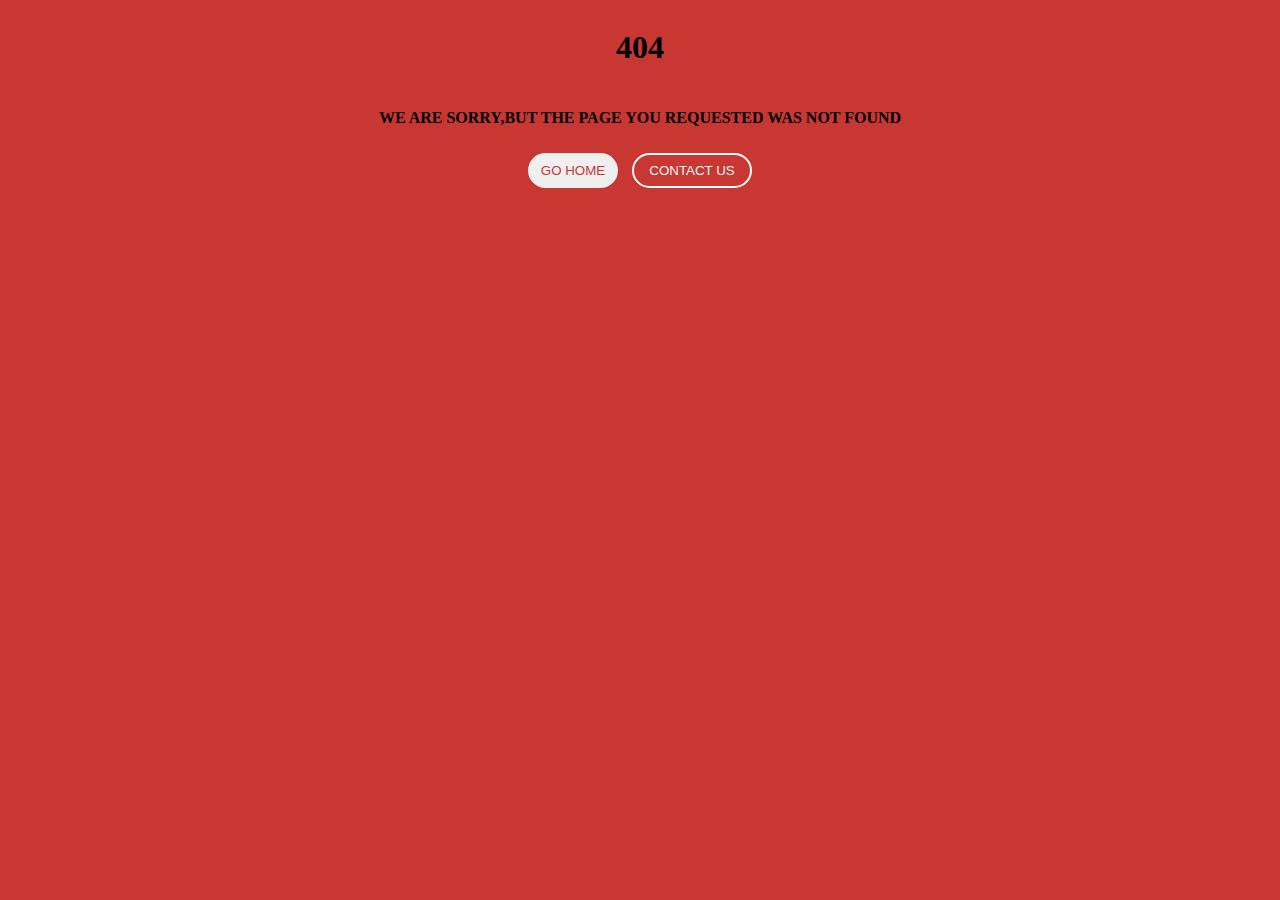
<file: INTRO/class.html>
<!DOCTYPE html>
<html lang="en">
  <head>
    <meta charset="UTF-8" />
    <meta name="viewport" content="width=device-width, initial-scale=1.0" />
    <title>Document</title>
    <style>
        body{
            background-color: #c83731;;
        }
        .mm{

            display: flex;
            flex-direction: column;
            text-align: center;
            text-wrap: wrap;
            

        }
            
           
            
        button {
        border-radius: 25px;
        border: none;
        height: 35px;
        margin: 5px;
      }
    </style>
  </head>
  <body>
    <div class="mm">
      <div><h1>404</h1></div>
      <div><h4>WE ARE SORRY,BUT THE PAGE YOU REQUESTED WAS NOT FOUND</h4></div>
      <div>
        <button style="width: 90px; color: #c83731">GO HOME</button>
        <button
          style="
            width: 120px;
            background: #c83731;
            border: 2px solid white;
            color: whitesmoke;
          "
        >
          CONTACT US</button
        ><br /><br />
      </div>
      <div>
        <span> <i class="fa-brands fa-facebook fb-icon"></i></span>
        <span><i class="fa-brands fa-instagram"></i></span>
        <span> <i class="fa-brands fa-x-twitter twitter-icon"></i></span>
        <span><i class="fa-brands fa-linkedin"></i></span>
        <span><i class="fa-brands fa-whatsapp"></i></span>
      </div>
      <div></div>
    </div>
  </body>
</html>
</file>
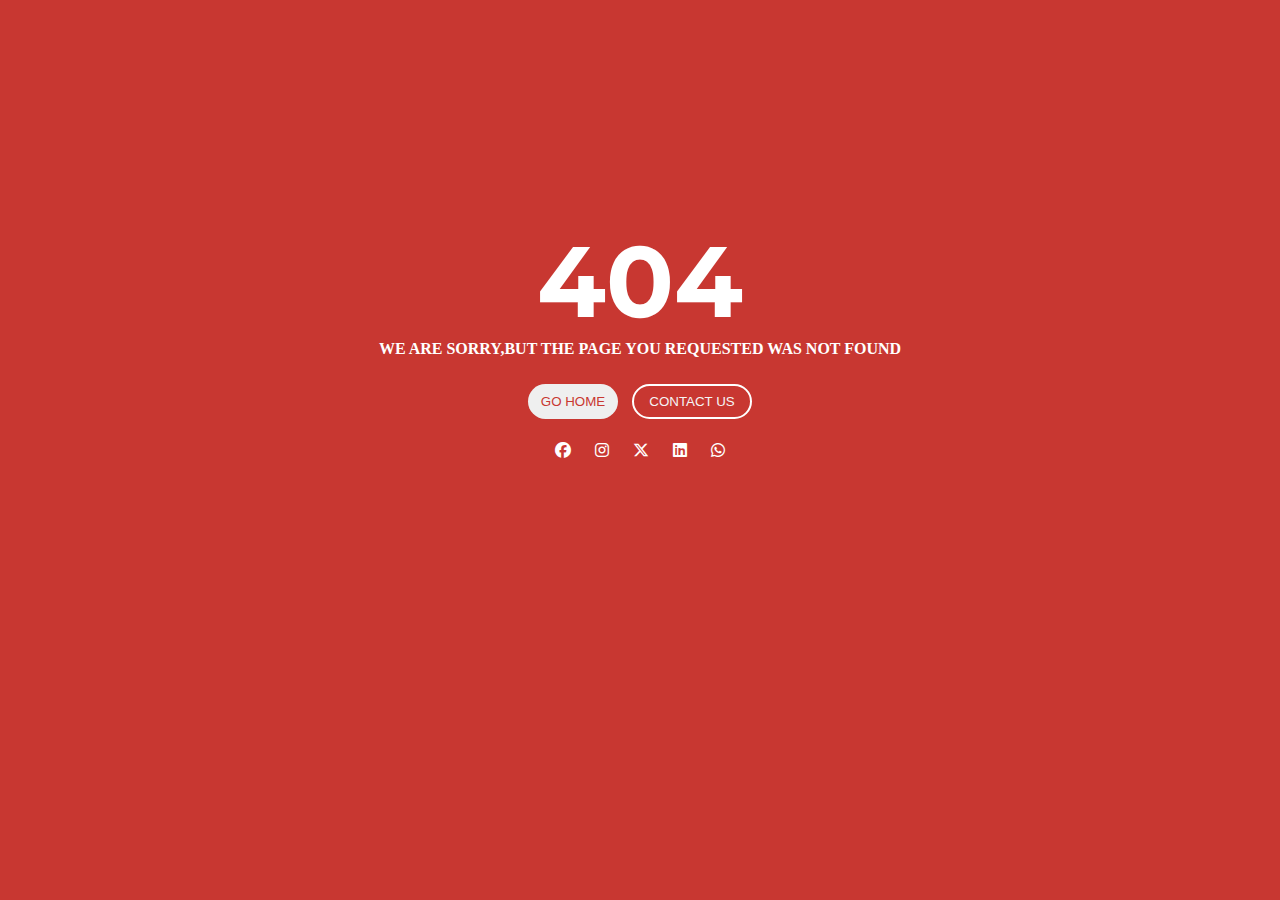
<file: INTRO/flex.html>
<!DOCTYPE html>
<html lang="en">
  <head>
    <meta charset="UTF-8" />
    <meta name="viewport" content="width=device-width, initial-scale=1.0" />
    <title>Document</title>
    <link
      href="https://cdnjs.cloudflare.com/ajax/libs/font-awesome/6.5.1/css/all.min.css"
      rel="stylesheet"
    />
    <link
      href="https://fonts.googleapis.com/css2?family=Montserrat:wght@400;500;700&display=swap"
      rel="stylesheet"
    />

    <style>
      body {
        background-color: #c83731;
      

    
  
      }
      .mbody {
        text-align: center;
        align-items: center;
        margin-top: 220px;
        
      }
      button {
        border-radius: 25px;
        border: none;
        height: 35px;
        margin: 5px;
      }
      span {
        margin: 10px;
        color: white;
      }
      h1 {
        font-family: "Montserrat", sans-serif;
        color: white;
        font-size: 100px;
        margin-bottom: -2px;
      }
      h4 {
        color: white;
        margin-top: 0px;

      }
    </style>
  </head>
  <body>
    <div class="mbody">
      <h1>404</h1>
      <h4>WE ARE SORRY,BUT THE PAGE YOU REQUESTED WAS NOT FOUND</h4>
      <button style="width: 90px; color: #c83731">GO HOME</button>
      <button
        style="
          width: 120px;
          background: #c83731;
          border: 2px solid white;
          color: whitesmoke;
        "
      >
        CONTACT US</button
      ><br /><br />
      <span> <i class="fa-brands fa-facebook fb-icon"></i></span>
      <span><i class="fa-brands fa-instagram"></i></span>
      <span> <i class="fa-brands fa-x-twitter twitter-icon"></i></span>
      <span><i class="fa-brands fa-linkedin"></i></span>
      <span><i class="fa-brands fa-whatsapp"></i></span>
    </div>
  </body>
</html>
</file>
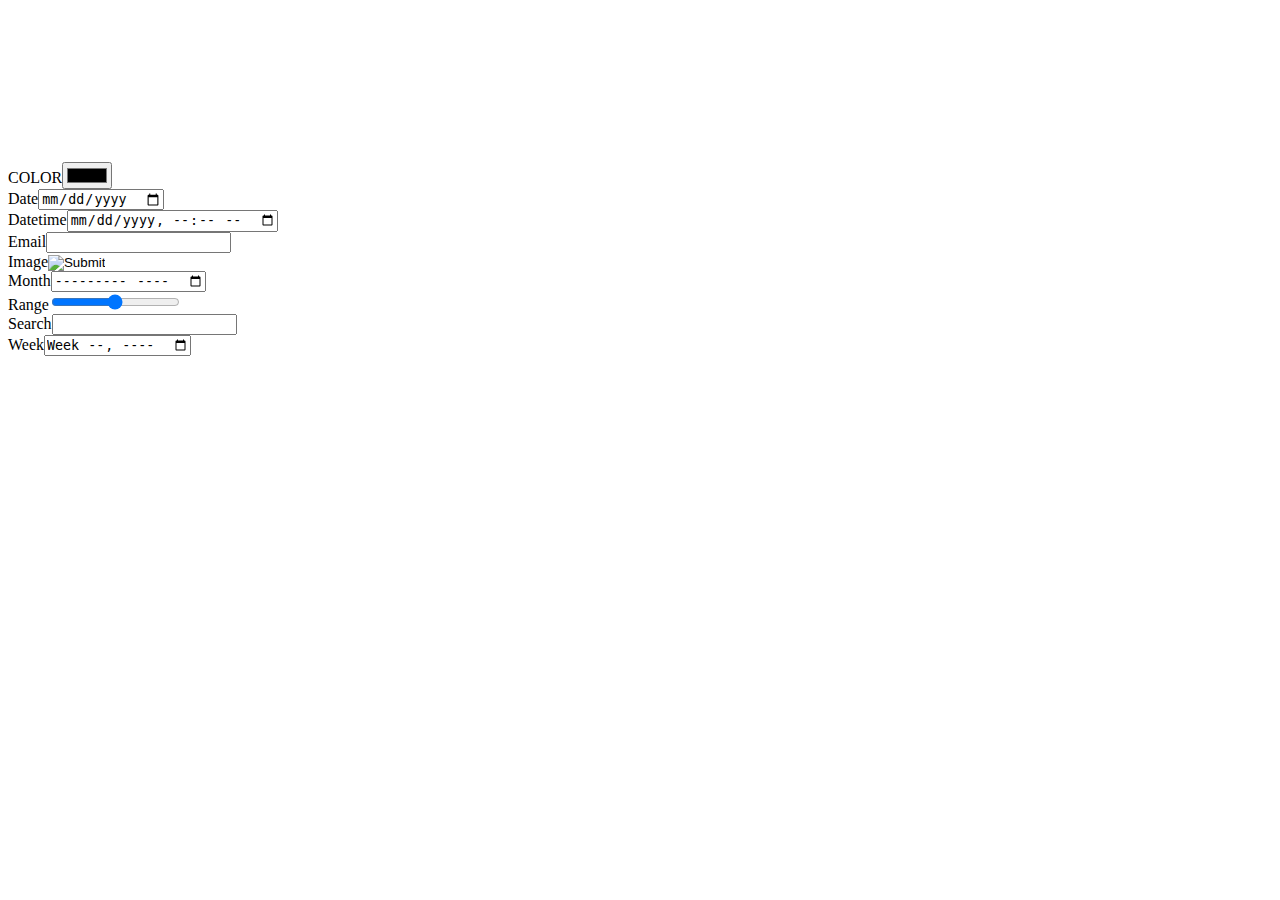
<file: INTRO/form.html>
<!DOCTYPE html>
<html lang="en">
<head>
    <meta charset="UTF-8">
    <meta name="viewport" content="width=device-width, initial-scale=1.0">
    <title>Document</title>
    <style>
        
    </style>
</head>
<body>
    <video src=""></video>
   <form action="">

        <!--color  -->
    <label for="">COLOR</label><input type="color"><br>
    <!-- date -->
     <label for="">Date</label><input type="date"><br>
     <!-- datetime-local -->
     <label for="">Datetime</label><input type="datetime-local"><br>
     <!-- enail -->
      <label for="">Email</label><input type="email"><br>
      <!-- image -->
       <label for="">Image</label><input type="image"><br>
       <!-- month -->
        <label for="">Month</label><input type="month"><br>
        <!-- range -->
         <label for="">Range</label><input type="range"><br>
         <!-- Search -->
        <label for="">Search</label><input type="search"><br>
        <!-- Week -->
         <label for="">Week</label><input type="week">
       

   </form> 
</body>
</html>
</file>
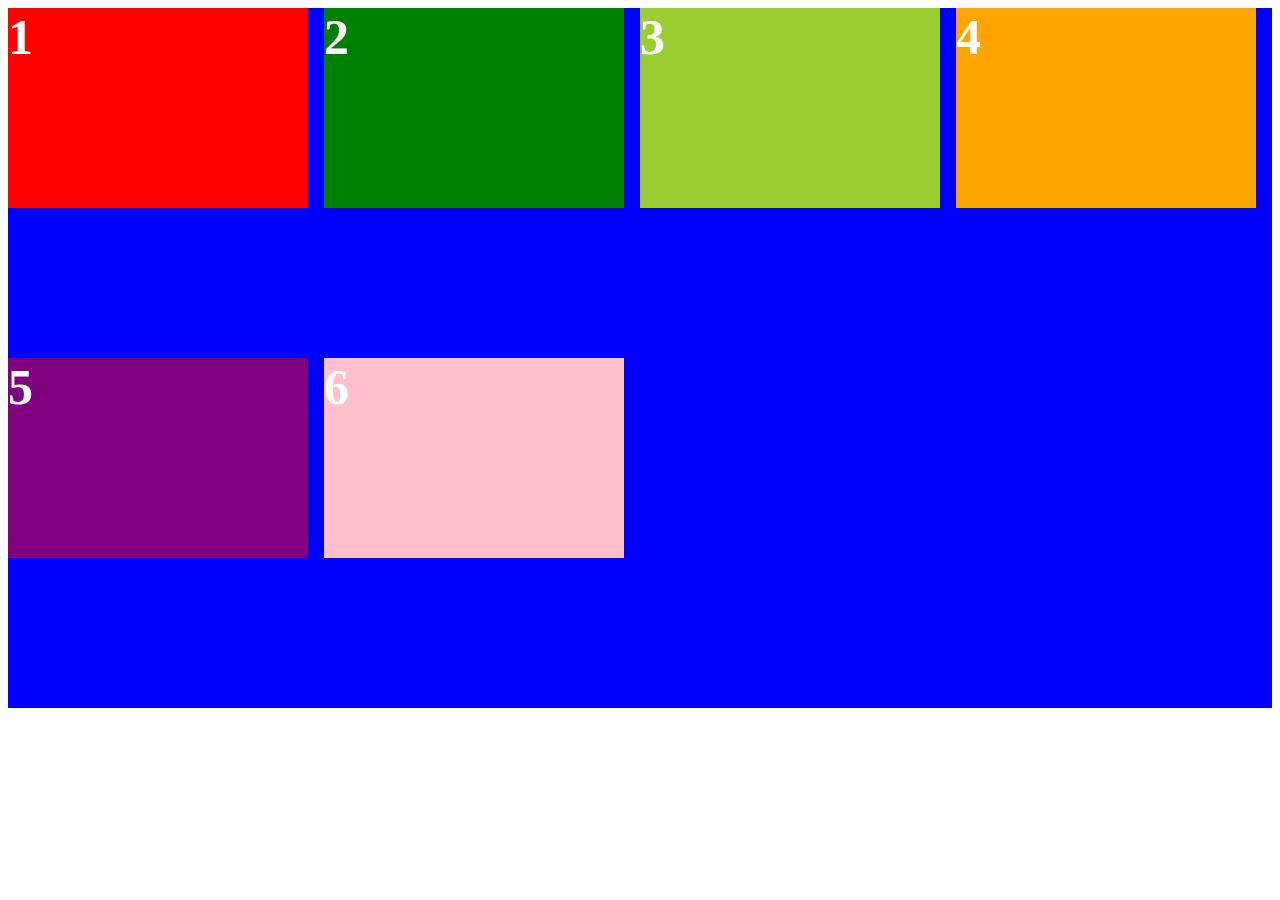
<file: INTRO/Grid.html>
<!DOCTYPE html>
<html lang="en">
<head>
    <meta charset="UTF-8">
    <meta name="viewport" content="width=device-width, initial-scale=1.0">
    <title>Document</title>
    <style>

        .contain{
            background-color: blue;
            display: grid;
            grid-template-columns: 1fr 1fr 1fr 1fr ;
            height: 700px;
            color: white;
            font-size: 50px;
            font-weight: bolder;
            justify-items:stretch ;
           
            
            
        .item-1{
            background-color: red;
            height: 200px;
            width: 300px;


        }
        .item-2{
            background-color: green;
            height: 200px;
            width: 300px;
            

        }
        .item-3{
            background-color:yellowgreen;
            height: 200px;
            width: 300px;
            
        }
        .item-4{
           background-color: orange;
           height: 200px;
           width: 300px;
        }
        .item-5{
            background-color:purple;
            height: 200px;
            width: 300px;
        }
        .item-6{
            background-color:pink;
            height: 200px;
            width: 300px;
        }

    </style>
</head>
<body>
    <div class="contain">
        <div class="item-1">1</div>
        <div class="item-2">2</div>
        <div class="item-3">3</div>
        <div class="item-4">4</div>
        <div class="item-5">5</div>
        <div class="item-6">6</div>
        <div></div>

    </div>
</body>
</html>
</file>
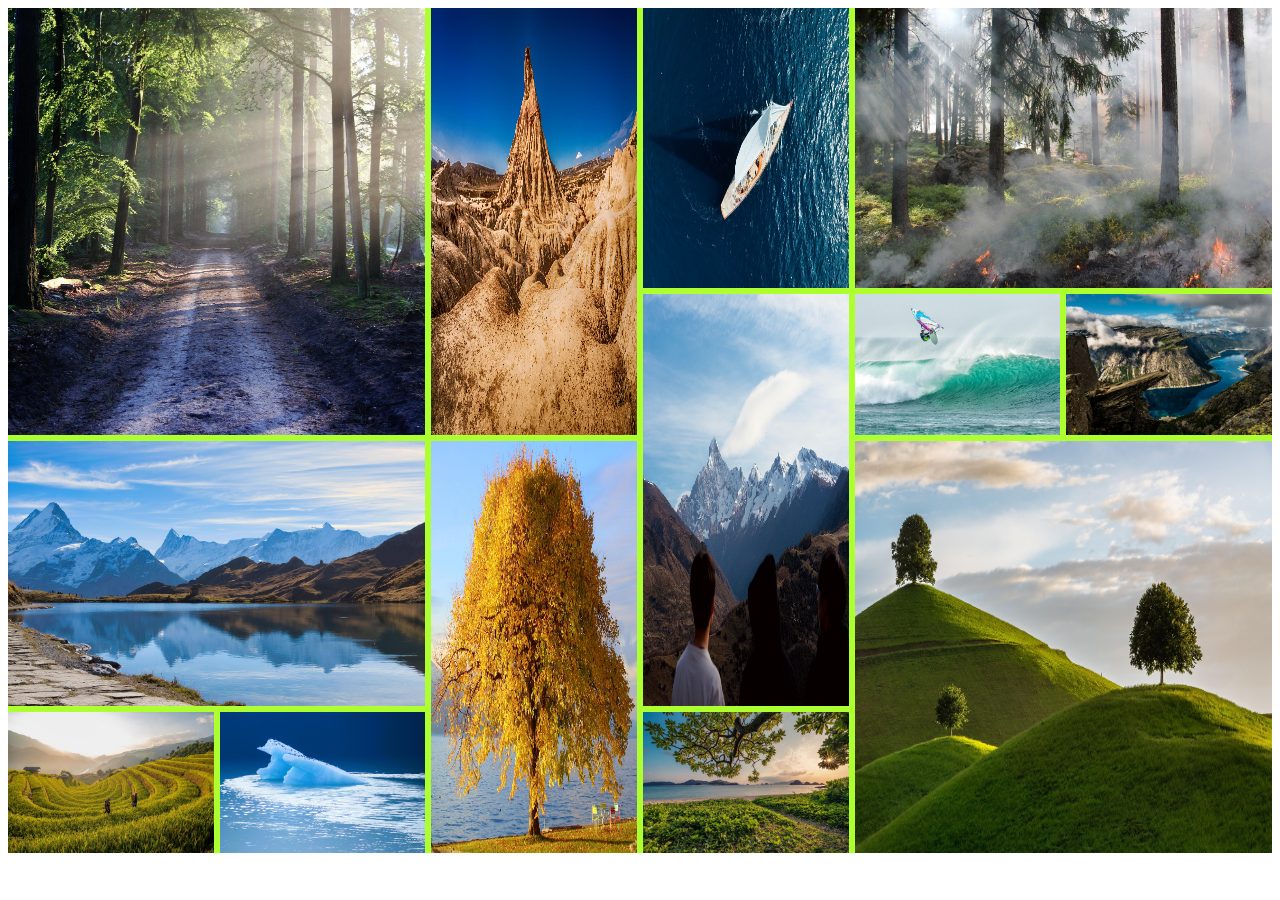
<file: INTRO/rows.html>
<!DOCTYPE html>
<html lang="en">
  <head>
    <meta charset="UTF-8" />
    <meta name="viewport" content="width=device-width, initial-scale=1.0" />
    <title>Nature</title>
    <link rel="stylesheet" href="/INTRO/css/grid.css" />
  </head>
  <body>
    <div class="main">
      <div class="pic-1">
        <img src="/INTRO/pic/avenue-815297_1280.jpg" alt="" />
      </div>
      <div class="pic-2">
        <img src="/INTRO/pic/bachalpsee-7572681_1280.jpg" alt="" />
      </div>
      <div class="pic-3">
        <img src="/INTRO/pic/chilli-9202873_1280.jpg" alt="" />
      </div>
      <div class="pic-4">
        <img src="/INTRO/pic/glacier-7187291_1280.jpg" alt="" />
      </div>
      <div class="pic-5">
        <img src="/INTRO/pic/desert-2646209_1280.jpg" alt="" />
      </div>
      <div class="pic-6">
        <img src="/INTRO/pic/tree-7619791_1280.jpg" alt="" />
      </div>
      <div class="pic-7">
        <img src="/INTRO/pic/sailboat-9597523_1280.jpg" alt="" />
      </div>
      <div class="pic-8">
        <img src="/INTRO/pic/snow-mountain-9614087_1280.jpg" alt="" />
      </div>
      <div class="pic-9">
        <img src="/INTRO/pic/sunset-7133867_1280.jpg" alt="" />
      </div>
      <div class="pic-10">
        <img src="/INTRO/pic/the-ugly-swamp-433688_1280.jpg" alt="" />
      </div>
      <div class="pic-11">
        <img src="/INTRO/pic/windsurfing-7241074_1280.jpg" alt="" />
      </div>
      <div class="pic-12">
        <img src="/INTRO/pic/water-6579313_1280.jpg" alt="" />
      </div>
      <div class="pic-13">
        <img src="/INTRO/pic/hill-5324149_1280.jpg" alt="" />
      </div>
    </div>




    
  </body>
</html>
</file>
<file: INTRO/css/grid.css>
.main {
  width: 100%;
  background: greenyellow;
  display: grid;
  grid-template-columns: 1fr 1fr 1fr 1fr 1fr 1fr;
  justify-items: start;
  grid-template-areas:
    "A A B C D D"
    "A A B E F Q"
    "T T S E J J"
    "V W S P J J";
  gap: 6px;
  
}
img {
  width: 100%;
  height: 100%;
}
.pic-1 {
  grid-area: A;
}
.pic-2 {
  grid-area: T;
}
.pic-3 {
  grid-area: V;
}
.pic-4 {
  grid-area: W;
}

.pic-5 {
  grid-area: B;
}
.pic-6 {
  grid-area: S;
}
.pic-7 {
  grid-area: C;
}
.pic-8 {
  grid-area: E;
}
.pic-9 {
  grid-area: P;
}
.pic-10 {
  grid-area: D;
}
.pic-11 {
  grid-area: F;
}
.pic-12 {
  grid-area: Q;
}
.pic-13 {
  grid-area: J;
}
</file>
